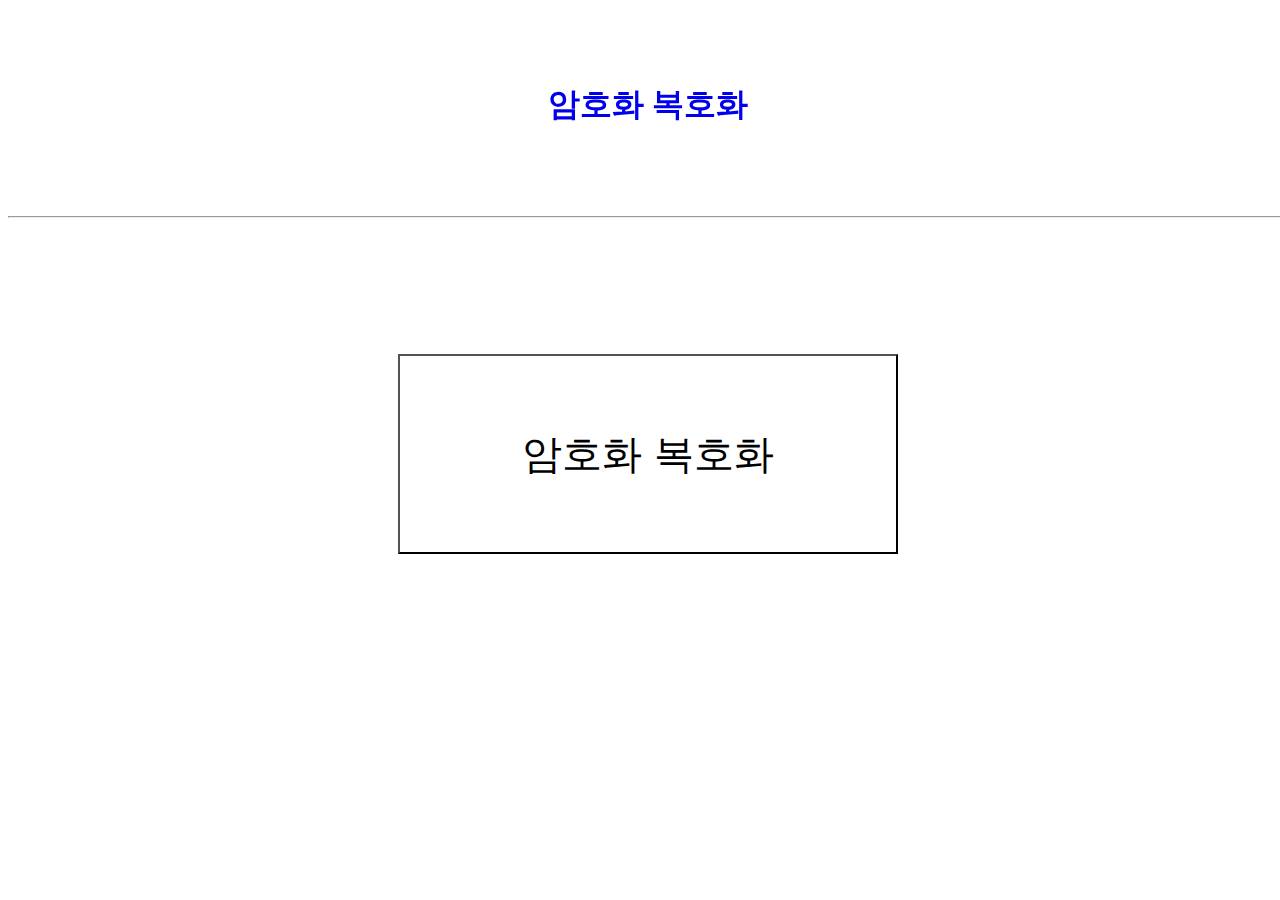
<file: index.html>
<!DOCTYPE html>
<html lang="en">
<head>
    <meta charset="UTF-8">
    <meta name="viewport" content="width=device-width, initial-scale=1.0">
    <link rel="stylesheet" href="CSS/index.css">

    <title>암호화 복호화</title>
</head>
<body>
    <div id="wrap">
        <div id="header">
            <a href="LockKey.html"><h1>암호화 복호화</h1></a>
        </div>
        <hr>
        <div id="content">
            <a href="LockKey.html"><button class="LockKey">암호화 복호화</button></a>
        </div>
    </div>
</body>
</html>
</file>
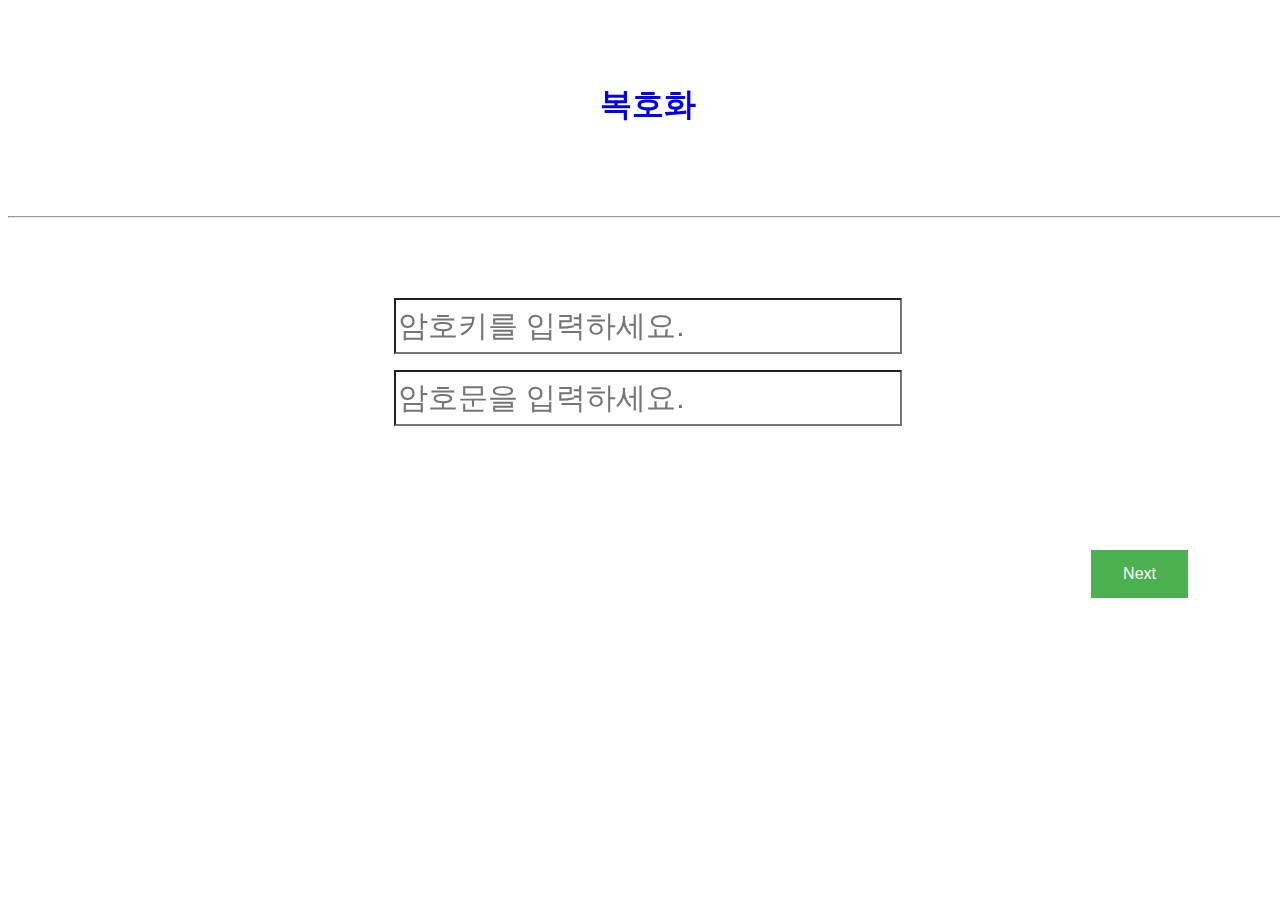
<file: Key.html>
<!DOCTYPE html>
<html lang="en">
<head>
    <meta charset="UTF-8">
    <meta name="viewport" content="width=device-width, initial-scale=1.0">
    <link rel="stylesheet" href="CSS/index.css">
    <title>복호화</title>
</head>
<body>
    <div id="wrap">
        <div id="header">
                <a href="index.html"><h1>복호화</h1></a>
        </div>
        <hr>
        <div id="content">
            <div id="input">
                <input type="text" class="inputKey" placeholder="암호키를 입력하세요.">
                <P id="result"></P>
                <input type="text" class="inputTEXT" placeholder="암호문을 입력하세요."> 
            </div>
            
            <button class="next round" type="submit" id="encryptionBtn" onclick="init()">Next</button>
        </div>
    </div>
    <script src="JS/Key.js"></script>
</body>
</html>
</file>
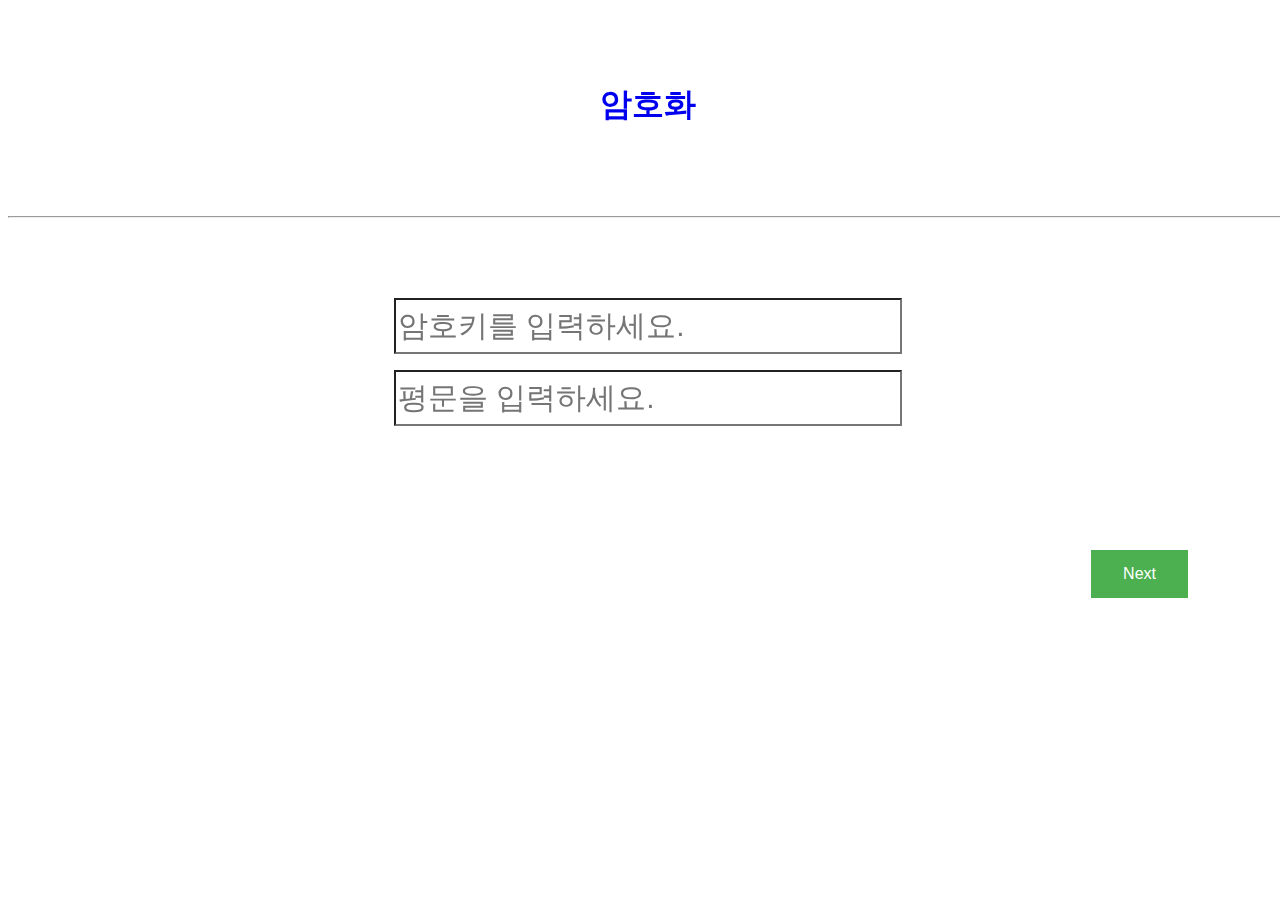
<file: Lock.html>
<!DOCTYPE html>
<html lang="en">
<head>
    <meta charset="UTF-8">
    <meta name="viewport" content="width=device-width, initial-scale=1.0">
    <link rel="stylesheet" href="CSS/index.css">
    <title>Document</title>
</head>
<body>
    <div id="wrap">
        <div id="header">
                <a href="index.html"><h1>암호화</h1></a>
        </div>
        <hr>
        <div id="content">
            <div id="input">
                <input type="text" class="inputKey" placeholder="암호키를 입력하세요.">
                <p></p>
                <input type="text" class="inputTEXT" placeholder="평문을 입력하세요."> 
            </div>
            
            <button class="next round" type="submit" name="encryptionBtn" onclick="init()">Next</button>
        </div>
    </div>
    <script src="JS/Lock.js"></script>
</body>
</html>
</file>
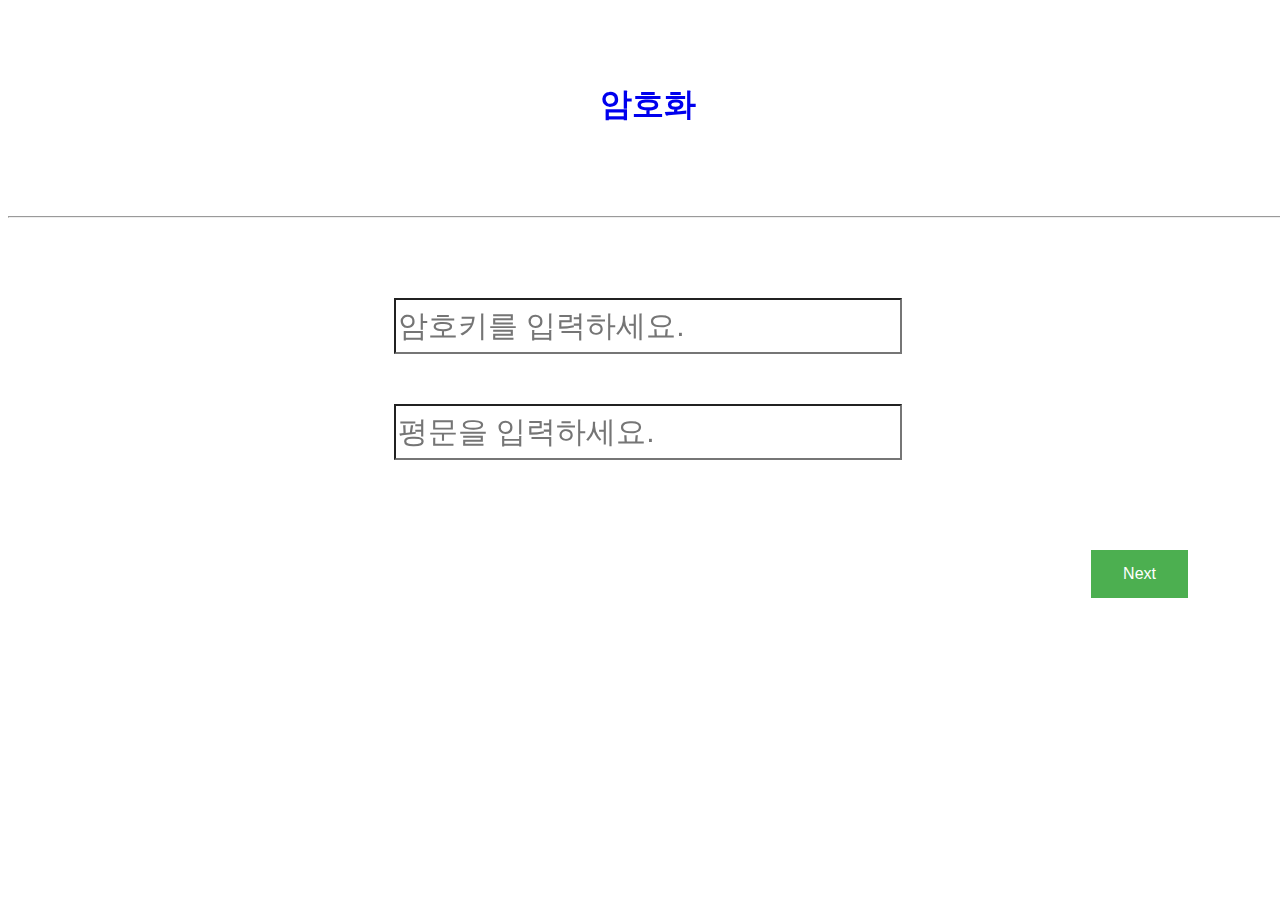
<file: LockKey.html>
<!DOCTYPE html>
<html lang="en">
<head>
    <meta charset="UTF-8">
    <meta name="viewport" content="width=device-width, initial-scale=1.0">
    <link rel="stylesheet" href="CSS/index.css">
    <title>암호화</title>
</head>
<body>
    <div id="wrap">
        <div id="header">
                <a href="index.html"><h1>암호화</h1></a>
        </div>
        <hr>
        <div id="content">
            <div id="input">
                <input type="text" class="inputKey" placeholder="암호키를 입력하세요.">
                <P id="result1"></P>
                <P id="result2"></P>
                <input type="text" class="inputTEXT" placeholder="평문을 입력하세요."> 
            </div>
            
            <button class="next round" type="submit" id="encryptionBtn" onclick="init()">Next</button>
        </div>
    </div>
    <script src="JS/Lock.js"></script>
</body>
</html>
</file>
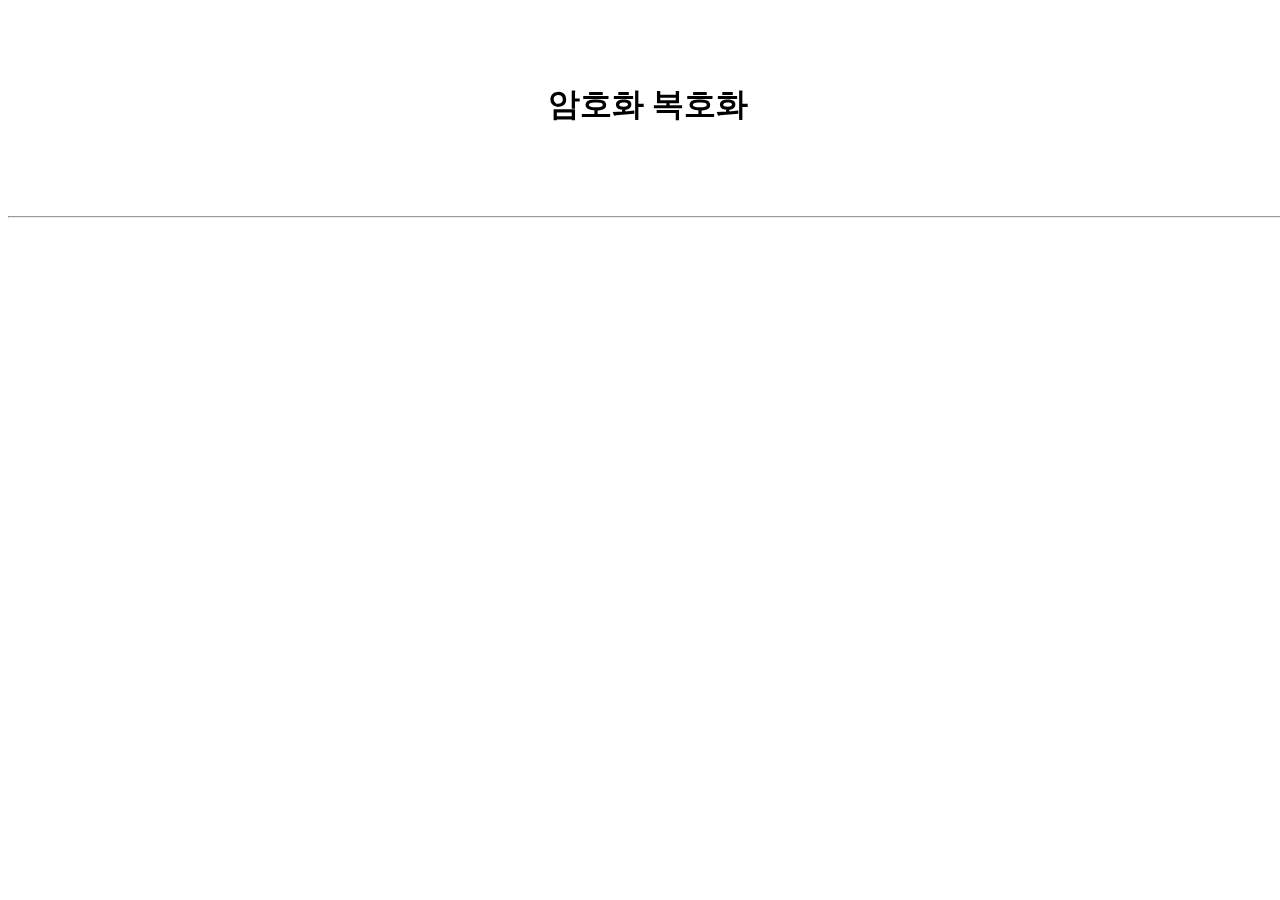
<file: result.html>
<!DOCTYPE html>
<html lang="en">
<head>
    <meta charset="UTF-8">
    <meta name="viewport" content="width=device-width, initial-scale=1.0">
    <link rel="stylesheet" href="CSS/index.css">
    <title>Document</title>
</head>
<body>
    <div id="wrap">
        <div id="header">
                <h1>암호화 복호화</h1>
        </div>
        <hr>
        <div id="content">
            <P id="result"></P>
        </div>
    </div>

    <script src="JS/Key.js"></script>
    <script src="JS/Lock.js"></script>
</body>
</html>
</file>
<file: CSS/index.css>
body {
    width: 100%;
    position: fixed;    
}

#header{
    position: relative;
    width: 100%;
    height: 200px;
    margin: 0 auto;
}

h1{
    position: absolute;
    display: inline-block;
    line-height: 150px;
    text-align: center;
    width: 100%;
    height: 200px;
}


#content{
    position: relative;
    padding: 0;
    width: 100%;
    height: 600px;
    margin: 0 auto;
    text-align: center;
}

.LockKey{
    position: absolute;
    display: inline-block;
    width: 500px;
    height: 200px;
    font-size: 40px;
    margin-top: 10%;
    right: 50%;
    transform: translateX(50%);
    background-color: white;
}

.next {
    background-color: #4CAF50; /* Green */
    border: none;
    color: white;
    padding: 15px 32px;
    text-align: center;
    text-decoration: none;
    font-size: 16px;
    position: absolute;
    right: 100px;
    bottom: 300px;
}

.next:hover{
    background-color: #ddd;
    color: black;
}

#input{
    margin-top: 80px;
    margin-bottom: 0;
}

input{
    font-size: 30px;
    color: gray;
    width: 500px;
    height: 50px;
    border-radius: 0%;
}

.next button{
    background: none;
    border: none;
}

#result1{
    font-size: 50px;
    font-weight: bold;
}

#result2{
    font-size: 50px;
    font-weight: bold;
}
</file>
